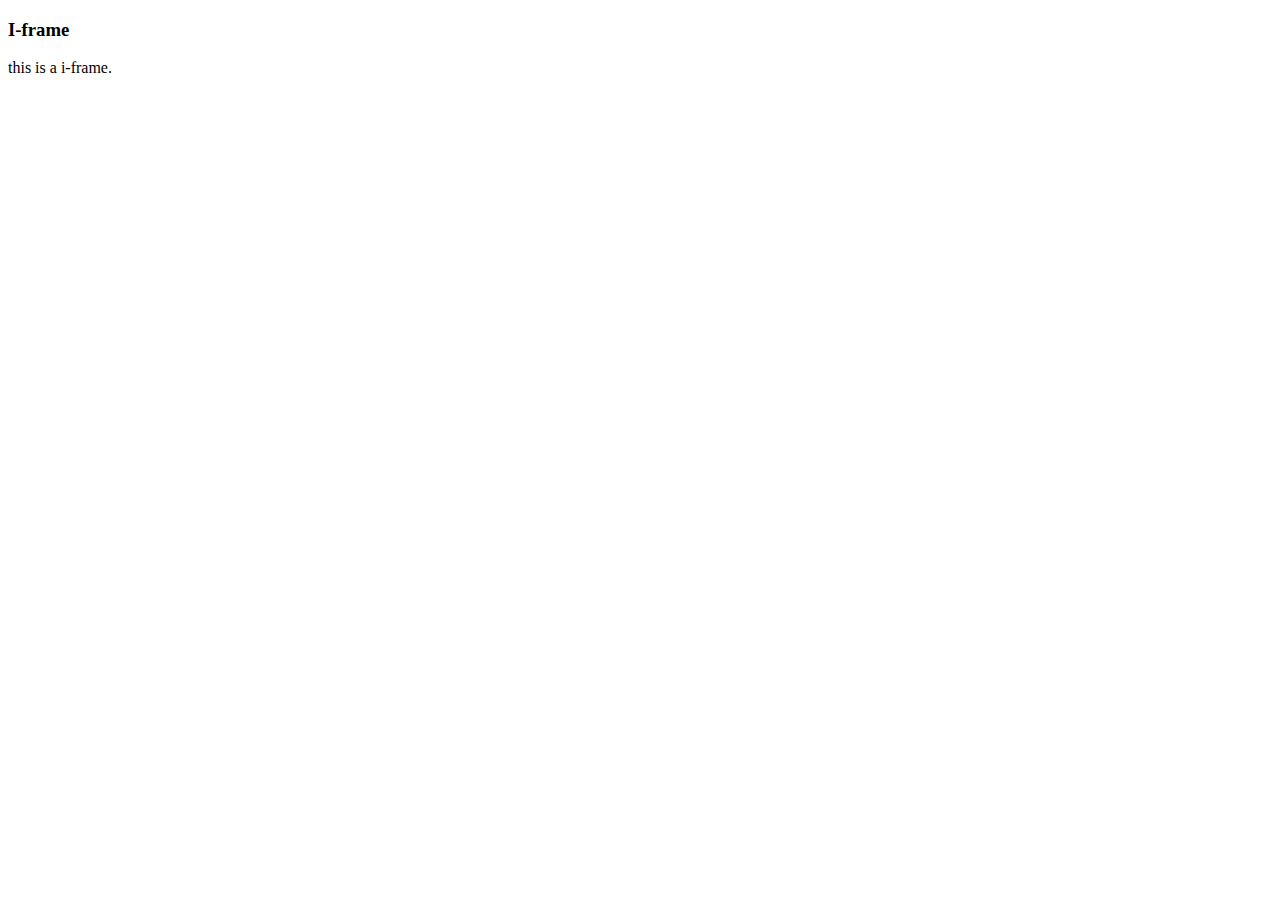
<file: iframe/irame.html>
<!DOCTYPE html>
<html lang="en">
<head>
    <meta charset="UTF-8">
    <meta http-equiv="X-UA-Compatible" content="IE=edge">
    <meta name="viewport" content="width=device-width, initial-scale=1.0">
    <title>I frame</title>
</head>
<body>
    <h3>I-frame</h3>
    <p> this is a i-frame.</p>
</body>
</html>
</file>
